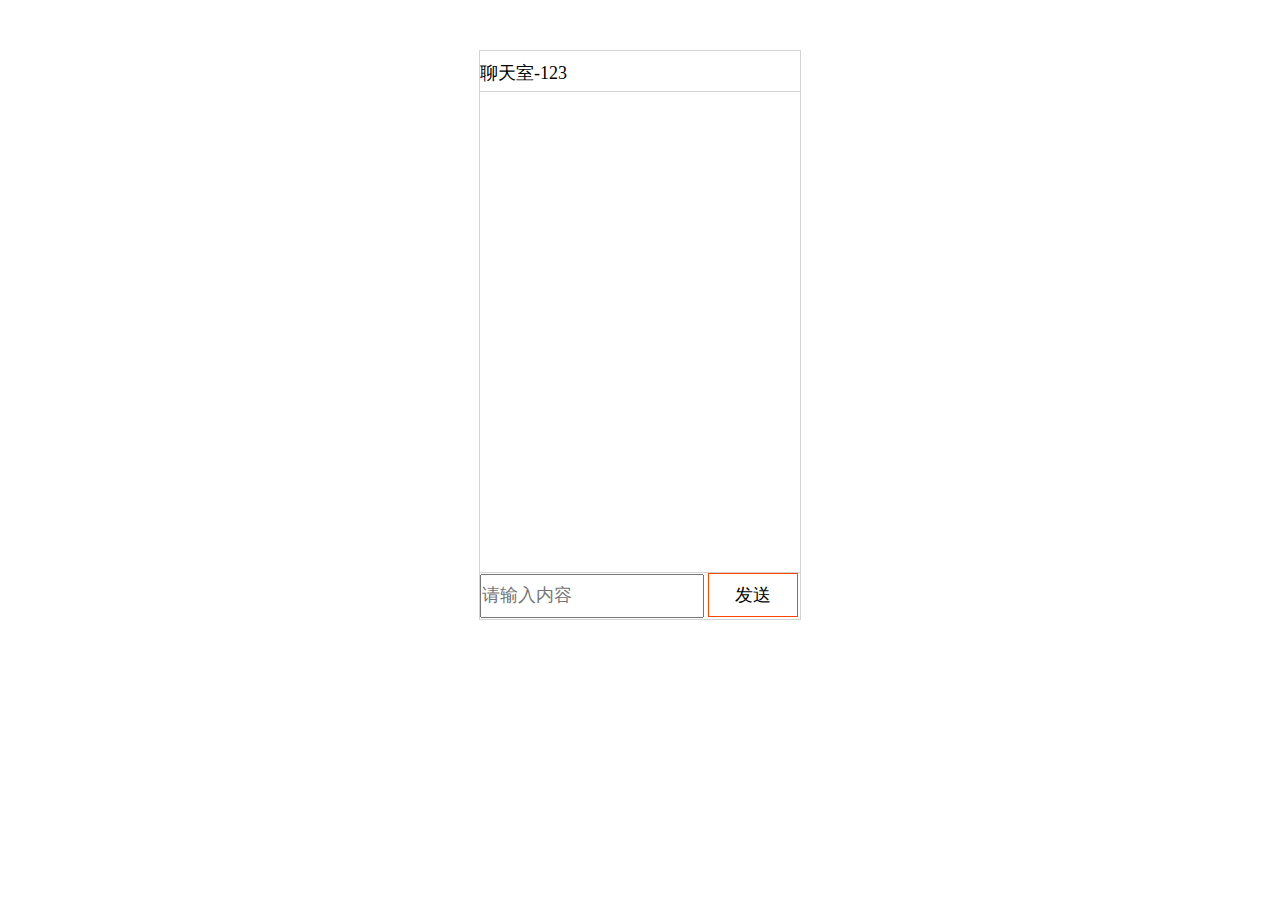
<file: 01-chat-client.html>
<!DOCTYPE html>
<html lang="en">
<head>
    <meta charset="UTF-8">
    <title>聊天室</title>
    <style>
        * {
            margin: 0;
            padding: 0;
            list-style: none;
        }
        .box {
            width: 320px;
            height: 568px;
            border: 1px solid lightgray;
            margin:50px auto;
        }
        .top {
            width: 100%;
            height: 40px;
            border-bottom: 1px solid lightgray;
        }
        .top span {
            line-height: 44px;
            font-size: 18px;
        }
        .content {
            width: 100%;
            height: 480px;
            border-bottom: 1px solid lightgray;
            overflow: auto;
        }
        .content ul {
            padding: 10px;
        }
        .content ul li {
            margin-top: 10px;
            /*color: darkgray;*/
            color: blue;

        }
        .content .left {
            width: 100%;
            text-align: left;
        }
        .content .right {
            width: 100%;
            margin-right: 100px;
            text-align: right;
        }
        .bottom {
            width: 100%;
            height: 44px;
        }
        .bottom input {
            box-sizing: border-box;
        }
        .bottom input[type=text] {
            width: 70%;
            height: 44px;
            font-size: 18px;
            color: black;
        }
        .bottom input[type=submit] {
            width: 28%;
            height: 44px;
            font-size: 18px;
            background: white;
            border: 1px solid orangered;
        }
    </style>

    <script src="js/AjaxTool.js"></script>
    <script>
        window.onload = function () {
            var btn = document.getElementById('submit');
            var textInput = document.getElementById('text');
            var ulTag = document.getElementsByTagName('ul')[0];

            btn.onclick = function () {
                // 传递数据给服务器
                var text = textInput.value;

                var content = {
                    'text': text,
                    'from': '123',
                    'to': 'abc',
                    'type':'save'
                };
                var param = {
                    'type': 'get',
                    'url':'php/chatServer.php',
                    'data':content
                };

                requestForData(param);


                textInput.value = '';
                textInput.focus();
            }


            function creteLiTagByText(text,cla) {
                var liTag = document.createElement('li');
                liTag.innerHTML = text;
                liTag.className = cla;
                return liTag;
            }

            function requestForData(param) {
                AjaxTool.requestData(param,function (xhr) {
                    var content = xhr.responseText;
                    console.log(content);
                    var objs = JSON.parse(content);

                    ulTag.innerHTML = '';
                    for(var i=0; i<objs.length; i++){
                        var obj = objs[i];
                        if(obj['from'] == '123'){
                            var liTag = creteLiTagByText(obj['text'],'right');
                            ulTag.append(liTag);

                        } else if(obj['to'] == '123'){
                            var liTag = creteLiTagByText(obj['text'],'left');
                            liTag.style.color = "red";
                            ulTag.append(liTag);
                        }
                    }
                    /*滚动条保持在底部*/
                    var contentBox = document.querySelector(".content");
                    contentBox.scrollTop = contentBox.scrollHeight;

                },function () {

                });
            }



            var contentGet = {
                'text': '',
                'from': '123',
                'to': 'abc',
                'type': 'get'
            };
            var paramGet = {
                'type': 'get',
                'url':'php/chatServer.php',
                'data':contentGet
            };
            // 不断的发送请求， 从服务器获取最新聊天数据
            setInterval(function () {
                requestForData(paramGet);
            }, 2000);
        }
    </script>
</head>
<body>


<div class="box">
    <div class="top">
        <span>聊天室-123</span>
    </div>
    <div class="content">
        <ul>
            <!--<li class="left">左边的内容</li>
            <li class="right">右边的内容</li>-->
        </ul>
    </div>
    <div class="bottom">
        <input type="text" name="content" placeholder="请输入内容" id="text">
        <input type="submit" value="发送" id="submit">
    </div>

</div>



</body>
</html>
</file>
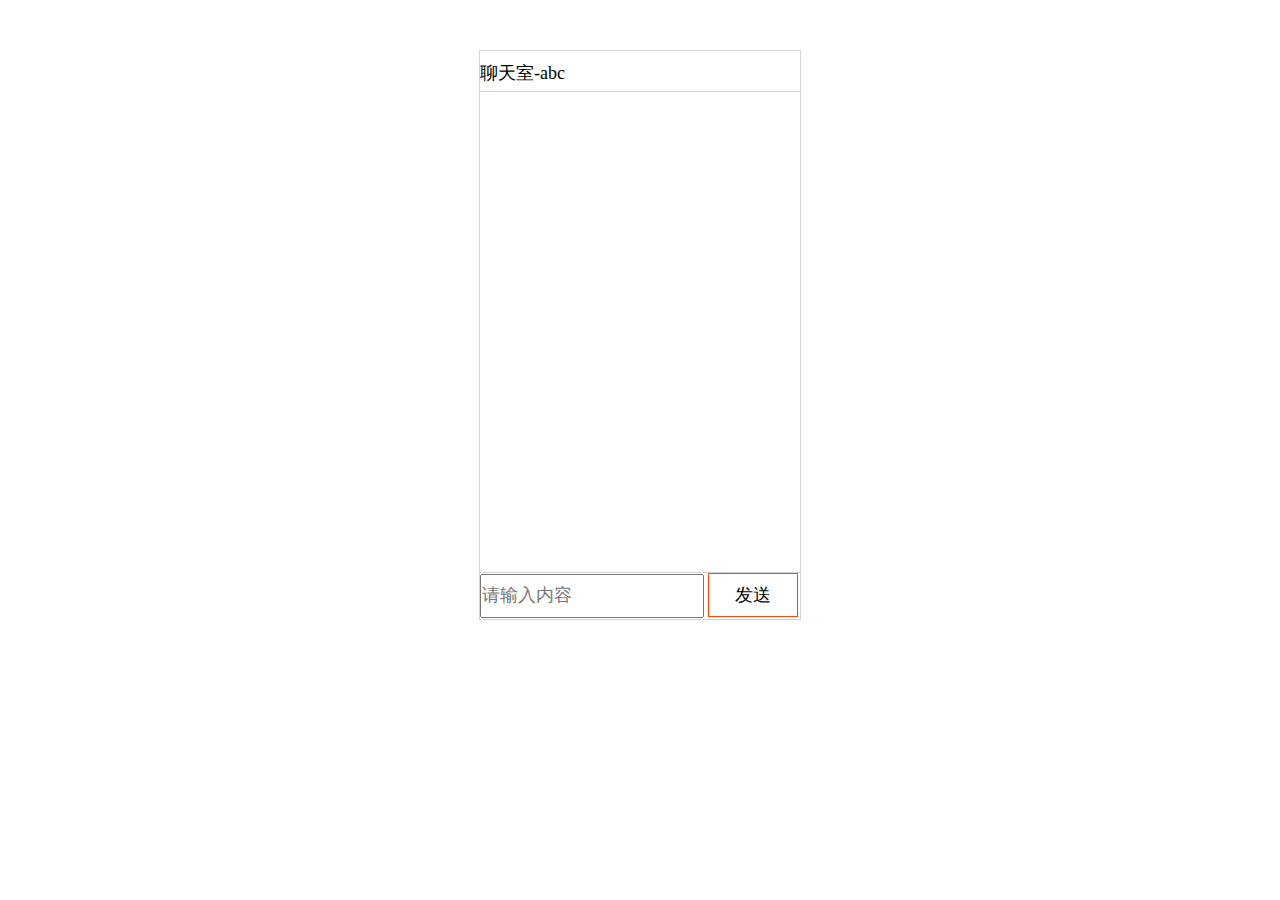
<file: 02-chat-client.html>
<!DOCTYPE html>
<html lang="en">
<head>
    <meta charset="UTF-8">
    <title>聊天室</title>
    <style>
        * {
            margin: 0;
            padding: 0;
            list-style: none;
        }
        .box {
            width: 320px;
            height: 568px;
            border: 1px solid lightgray;
            margin:50px auto;
        }
        .top {
            width: 100%;
            height: 40px;
            border-bottom: 1px solid lightgray;
        }
        .top span {
            line-height: 44px;
            font-size: 18px;
        }
        .content {
            width: 100%;
            height: 480px;
            border-bottom: 1px solid lightgray;
            overflow: auto;
        }
        .content ul {
            padding: 10px;
        }
        .content ul li {
            margin-top: 10px;
            /*color: darkgray;*/
            color: black;
        }
      /*  .content ul li>span{
            display: inline-block;
            width: 30px;
            height: 30px;
            background-color: aquamarine;
            border-radius: 50%;
        }*/
        .content .left {
            width: 100%;
            text-align: left;
        }
        .content .right {
            width: 100%;
            margin-right: 100px;
            text-align: right;
        }
        .bottom {
            width: 100%;
            height: 44px;
        }
        .bottom input {
            box-sizing: border-box;
        }
        .bottom input[type=text] {
            width: 70%;
            height: 44px;
            font-size: 18px;
            color: black;
        }
        .bottom input[type=submit] {
            width: 28%;
            height: 44px;
            font-size: 18px;
            background: white;
            border: 1px solid orangered;
        }
    </style>

    <script src="js/AjaxTool.js"></script>
    <script>
        window.onload = function () {
            var btn = document.getElementById('submit');
            var textInput = document.getElementById('text');
            var ulTag = document.getElementsByTagName('ul')[0];

            btn.onclick = function () {
                // 传递数据给服务器
                var text = textInput.value;

                var content = {
                    'text': text,
                    'from': 'abc',
                    'to': '123',
                    'type': 'save'
                };
                var param = {
                    'type': 'get',
                    'url':'php/chatServer.php',
                    'data':content
                };

                requestForData(param);

                textInput.value = '';
                textInput.focus();
            }

            /*创建聊天对话*/
            function creteLiTagByText(text,cla) {
                var liTag = document.createElement('li');
                var spanTag = document.createElement("span");
               /* spanTag.innerHTML = "123";*/
                liTag.innerHTML = text;
//                liTag.appendChild(spanTag);
                liTag.className = cla;
                return liTag;
            }

            function requestForData(param) {
                AjaxTool.requestData(param,function (xhr) {
                    var content = xhr.responseText;
                    console.log(content);
                    var objs = JSON.parse(content);

                    ulTag.innerHTML = '';
                    for(var i=0; i<objs.length; i++){
                        var obj = objs[i];
                        if(obj['from'] == 'abc'){
                            var liTag = creteLiTagByText(obj['text'],'right');
                            ulTag.append(liTag);
                        } else if(obj['to'] == 'abc'){
                            var liTag = creteLiTagByText(obj['text'],'left');
                            ulTag.append(liTag);
                        }
                    }
                    var contentBox = document.querySelector(".content");
                    contentBox.scrollTop = contentBox.scrollHeight;
                },function () {

                });
            }



            var contentGet = {
                'text': '',
                'from': 'abc',
                'to': '123',
                'type': 'get'
            };
            var paramGet = {
                'type': 'get',
                'url':'php/chatServer.php',
                'data':contentGet
            };
            // 不断的发送请求， 从服务器获取最新聊天数据
            setInterval(function () {
                requestForData(paramGet);
            }, 2000);
        }
    </script>
</head>
<body>


<div class="box">
    <div class="top">
        <span>聊天室-abc</span>
    </div>
    <div class="content">
        <ul>
            <!--<li class="left">左边的内容</li>
            <li class="right">右边的内容</li>-->
        </ul>
    </div>
    <div class="bottom">
        <input type="text" name="content" placeholder="请输入内容" id="text">
        <input type="submit" value="发送" id="submit">
    </div>

</div>



</body>
</html>
</file>
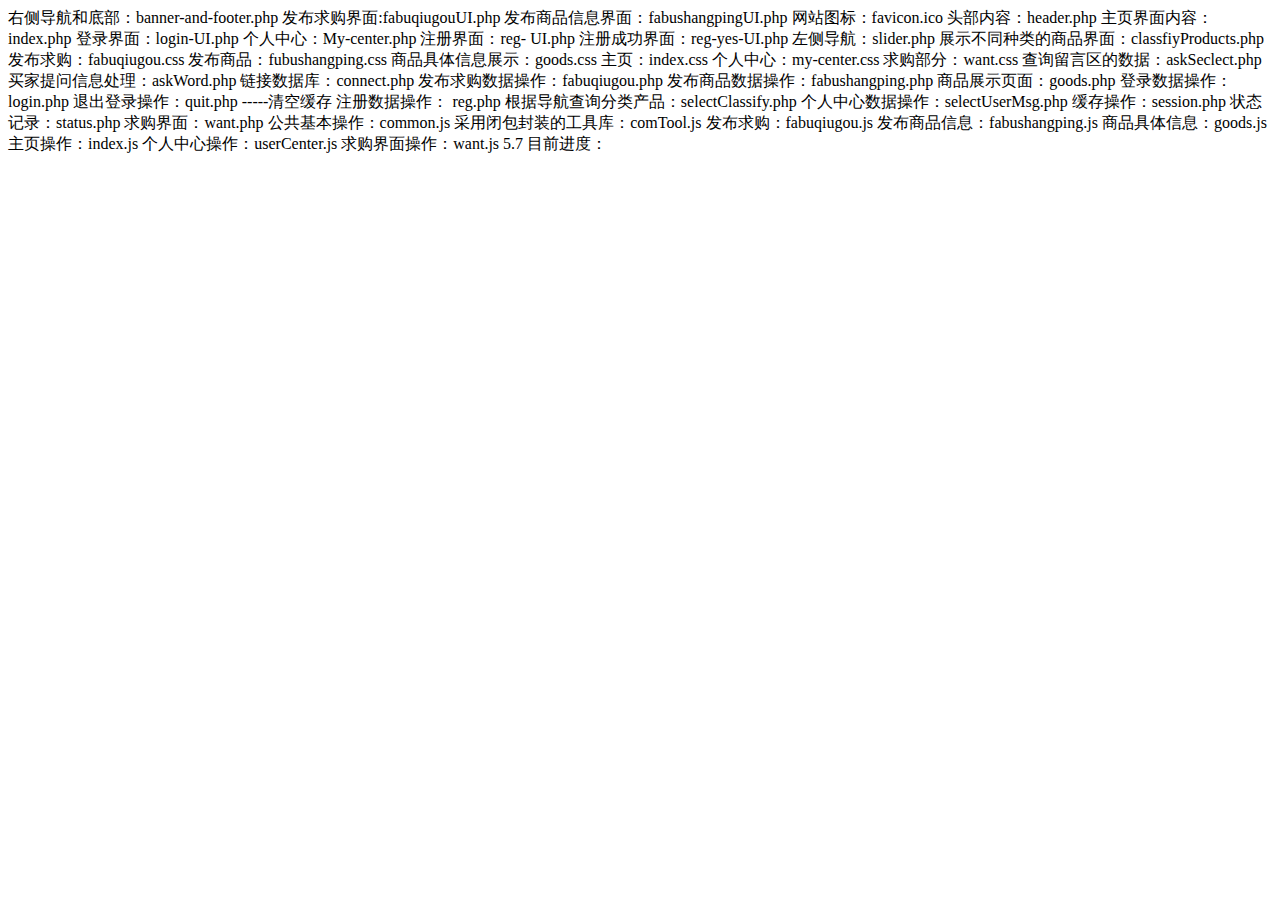
<file: bike/tips.html>
<!DOCTYPE html>
<html lang="en">
<head>
    <meta charset="UTF-8">
    <title>Title</title>
</head>
<body>
<!--界面部分-->
   右侧导航和底部：banner-and-footer.php
   发布求购界面:fabuqiugouUI.php
   发布商品信息界面：fabushangpingUI.php
   网站图标：favicon.ico
   头部内容：header.php
   主页界面内容：index.php
   登录界面：login-UI.php
   个人中心：My-center.php
   注册界面：reg- UI.php
   注册成功界面：reg-yes-UI.php
   左侧导航：slider.php
   展示不同种类的商品界面：classfiyProducts.php
<!--样式部分-->
  发布求购：fabuqiugou.css
  发布商品：fubushangping.css
  商品具体信息展示：goods.css
  主页：index.css
  个人中心：my-center.css
  求购部分：want.css

<!--服务器部分---->
  查询留言区的数据：askSeclect.php
  买家提问信息处理：askWord.php
  链接数据库：connect.php
  发布求购数据操作：fabuqiugou.php
  发布商品数据操作：fabushangping.php
  商品展示页面：goods.php
  登录数据操作：login.php
  退出登录操作：quit.php   -----清空缓存
  注册数据操作： reg.php
  根据导航查询分类产品：selectClassify.php
  个人中心数据操作：selectUserMsg.php
  缓存操作：session.php
  状态记录：status.php
  求购界面：want.php


<!---js部分-->
  公共基本操作：common.js
  采用闭包封装的工具库：comTool.js
  发布求购：fabuqiugou.js
  发布商品信息：fabushangping.js
  商品具体信息：goods.js
  主页操作：index.js
  个人中心操作：userCenter.js
  求购界面操作：want.js


5.7  目前进度：
<!--版心内容部分，，记住让导航的所有内容都跳转到这个位置，不然那还需要分别去修改-->



</body>
</html>
</file>
